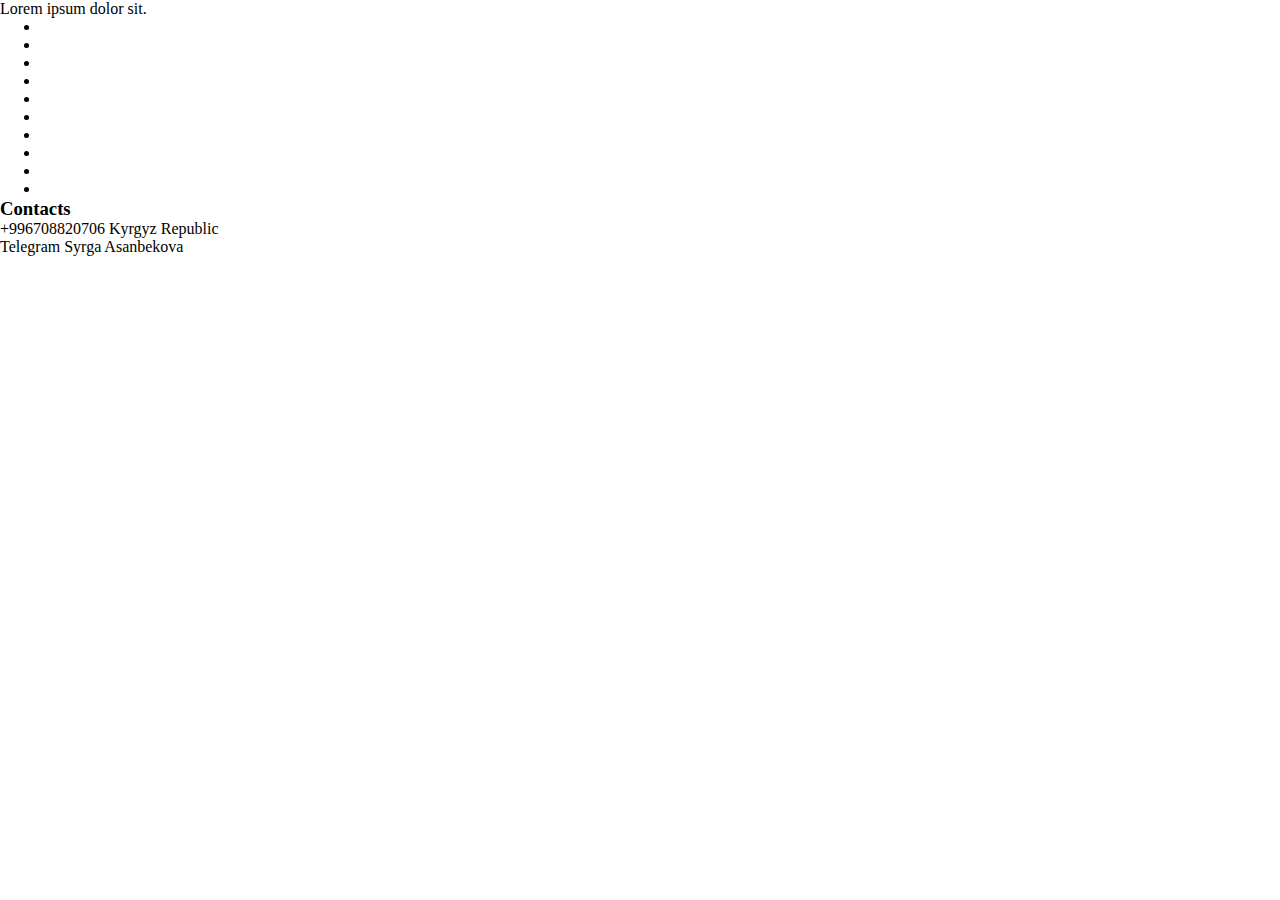
<file: index.html>
<!DOCTYPE html>
<html lang="en">
<head>
  <meta charset="UTF-8">
  <meta http-equiv="X-UA-Compatible" content="IE=edge">
  <meta name="viewport" content="width=device-width, initial-scale=1.0">
  <link rel="stylesheet" href="./style.css">
  <title>Document</title>
</head>
<body>
  <header>Lorem ipsum dolor sit.
    <nav>
      <ul>
        <li href=></li>
        <li href=></li>
        <li href=></li>
        <li href=></li>
        <li href=></li>
        <li href=></li>
        <li href=></li>
        <li href=></li>
        <li href=></li>
        <li href=></li>
      </ul>
    </nav>
  </header>
  

  <footer>
    <h3>Contacts</h3>
    <p>+996708820706 Kyrgyz Republic <br>
      Telegram <a href="@ssealm"></a>Syrga Asanbekova</p>
  </footer>
</body>
</html>
</file>
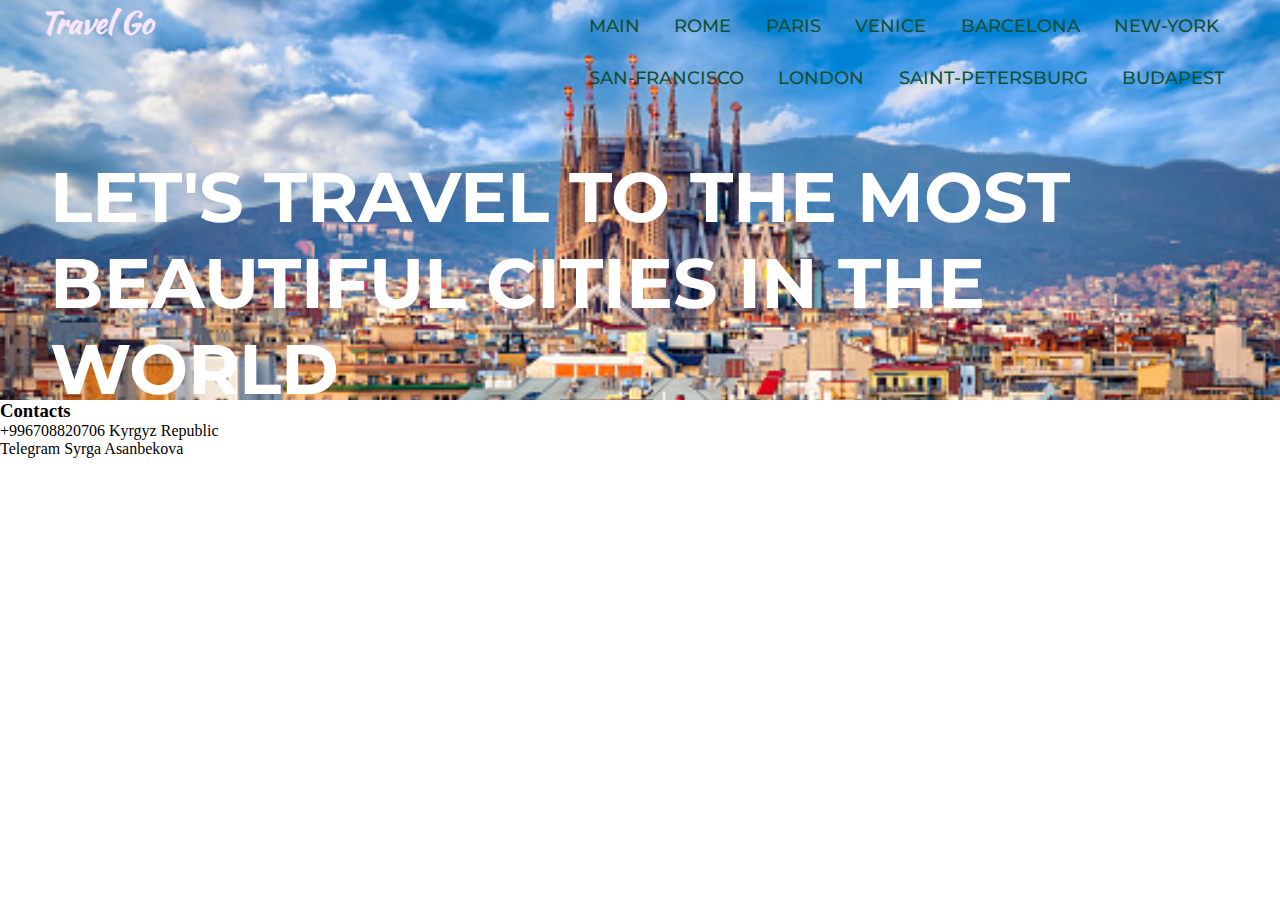
<file: barcelona.html>
<!DOCTYPE html>
<html lang="en">

<head>
  <meta charset="UTF-8">
  <meta http-equiv="X-UA-Compatible" content="IE=edge">
  <meta name="viewport" content="width=device-width, initial-scale=1.0">
  <link rel="stylesheet" href="./style.css">
  <link rel="preconnect" href="https://fonts.googleapis.com">
  <link rel="preconnect" href="https://fonts.gstatic.com" crossorigin>
  <link href="https://fonts.googleapis.com/css2?family=Kaushan+Script&family=Montserrat:wght@400;600&display=swap"
  rel="stylesheet">
  <title>Document</title>
</head>

<body>
  <header class="header-barcelona">
    <div class="container">
      <div class="header-inner">
        <div class="header-logo">Travel Go</div>
        <nav class="nav">
          <a href="./index.html" class="nav-link">Main</a>
          <a href="./rome.html" class="nav-link">Rome</a>
          <a href="./paris.html" class="nav-link">Paris</a>
          <a href="./venice.html" class="nav-link">Venice</a>
          <a href="./barcelona.html" class="nav-link">Barcelona</a>
          <a href="./new-york.html" class="nav-link">New-York</a><br>
          <a href="./san-francisco.html" class="nav-link">San-Francisco</a>
          <a href="./london.html" class="nav-link">London</a>
          <a href="./saint-petersburg.html" class="nav-link">Saint-Petersburg</a>
          <a href="./budapest.html" class="nav-link">Budapest</a>
        </nav>
      </div>
    </div>
    <h1 class="header-title">Let's travel to the most beautiful cities in the world</h1>
  </header>
  <div class="intro">

  </div>

  <footer>
    <h3>Contacts</h3>
    <p>+996708820706 Kyrgyz Republic <br>
      Telegram Syrga Asanbekova</p>
  </footer>
</body>

</html>
</file>
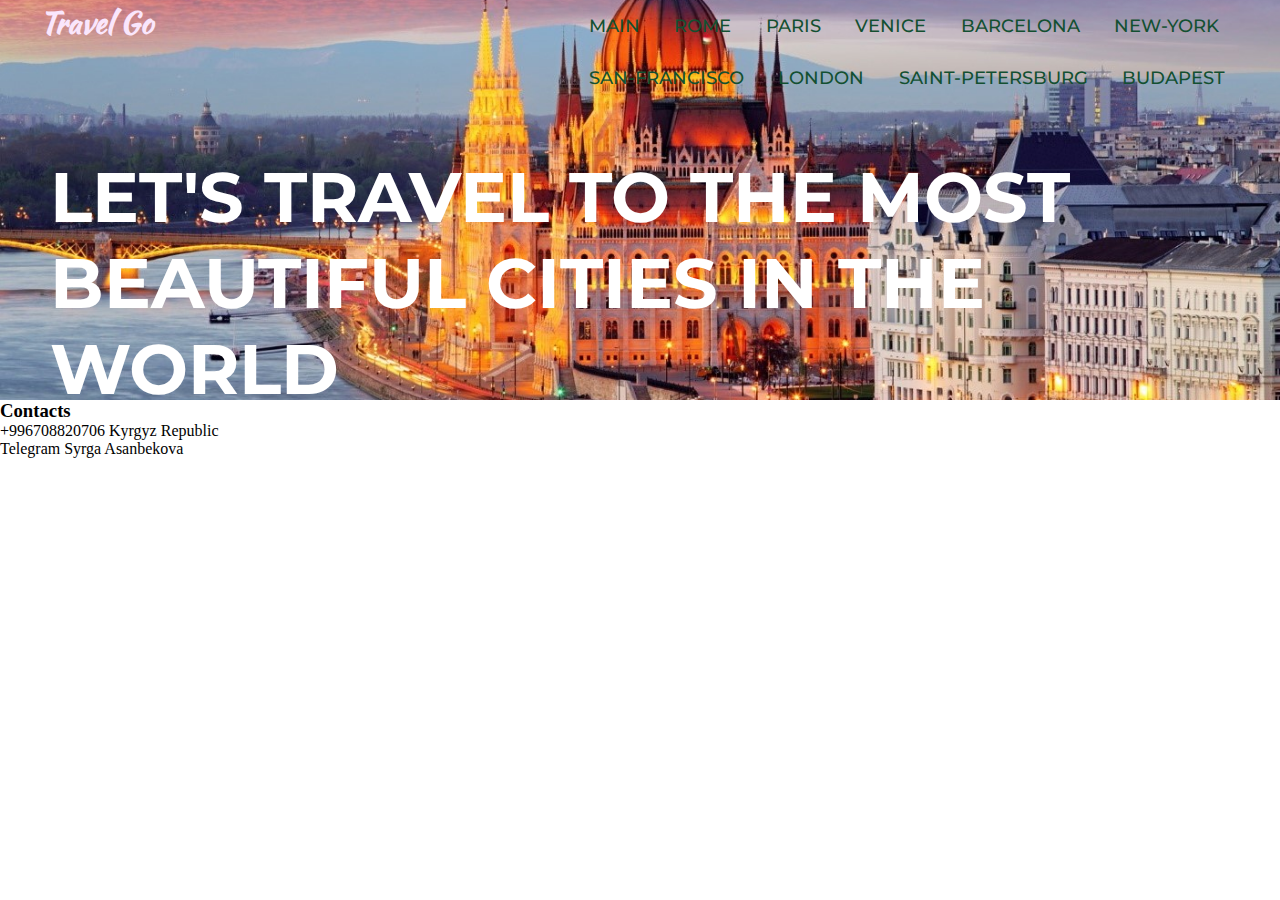
<file: budapest.html>
<!DOCTYPE html>
<html lang="en">

<head>
  <meta charset="UTF-8">
  <meta http-equiv="X-UA-Compatible" content="IE=edge">
  <meta name="viewport" content="width=device-width, initial-scale=1.0">
  <link rel="stylesheet" href="./style.css">
  <link rel="preconnect" href="https://fonts.googleapis.com">
  <link rel="preconnect" href="https://fonts.gstatic.com" crossorigin>
  <link href="https://fonts.googleapis.com/css2?family=Kaushan+Script&family=Montserrat:wght@400;600&display=swap"
  rel="stylesheet">
  <title>Document</title>
</head>

<body>
  <header class="header-budapest">
    <div class="container">
      <div class="header-inner">
        <div class="header-logo">Travel Go</div>
        <nav class="nav">
          <a href="./index.html" class="nav-link">Main</a>
          <a href="./rome.html" class="nav-link">Rome</a>
          <a href="./paris.html" class="nav-link">Paris</a>
          <a href="./venice.html" class="nav-link">Venice</a>
          <a href="./barcelona.html" class="nav-link">Barcelona</a>
          <a href="./new-york.html" class="nav-link">New-York</a><br>
          <a href="./san-francisco.html" class="nav-link">San-Francisco</a>
          <a href="./london.html" class="nav-link">London</a>
          <a href="./saint-petersburg.html" class="nav-link">Saint-Petersburg</a>
          <a href="./budapest.html" class="nav-link">Budapest</a>
        </nav>
      </div>
    </div>
    <h1 class="header-title">Let's travel to the most beautiful cities in the world</h1>
  </header>
  <div class="intro">

  </div>

  <footer>
    <h3>Contacts</h3>
    <p>+996708820706 Kyrgyz Republic <br>
      Telegram Syrga Asanbekova</p>
  </footer>
</body>

</html>
</file>
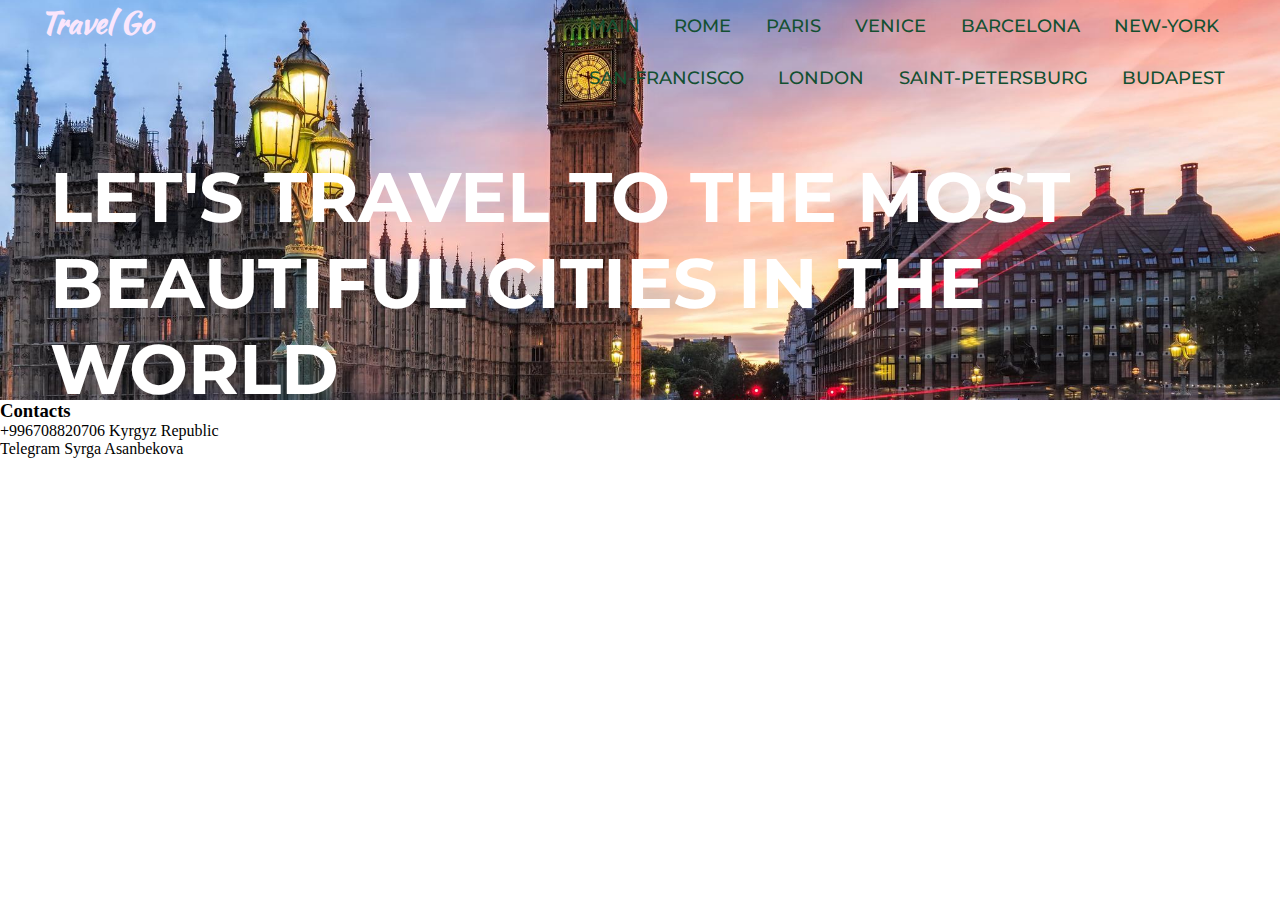
<file: london.html>
<!DOCTYPE html>
<html lang="en">

<head>
  <meta charset="UTF-8">
  <meta http-equiv="X-UA-Compatible" content="IE=edge">
  <meta name="viewport" content="width=device-width, initial-scale=1.0">
  <link rel="stylesheet" href="./style.css">
  <link rel="preconnect" href="https://fonts.googleapis.com">
  <link rel="preconnect" href="https://fonts.gstatic.com" crossorigin>
  <link href="https://fonts.googleapis.com/css2?family=Kaushan+Script&family=Montserrat:wght@400;600&display=swap"
  rel="stylesheet">
  <title>Document</title>
</head>

<body>
  <header class="header-london">
    <div class="container">
      <div class="header-inner">
        <div class="header-logo">Travel Go</div>
        <nav class="nav">
          <a href="./index.html" class="nav-link">Main</a>
          <a href="./rome.html" class="nav-link">Rome</a>
          <a href="./paris.html" class="nav-link">Paris</a>
          <a href="./venice.html" class="nav-link">Venice</a>
          <a href="./barcelona.html" class="nav-link">Barcelona</a>
          <a href="./new-york.html" class="nav-link">New-York</a><br>
          <a href="./san-francisco.html" class="nav-link">San-Francisco</a>
          <a href="./london.html" class="nav-link">London</a>
          <a href="./saint-petersburg.html" class="nav-link">Saint-Petersburg</a>
          <a href="./budapest.html" class="nav-link">Budapest</a>
        </nav>
      </div>
    </div>
    <h1 class="header-title">Let's travel to the most beautiful cities in the world</h1>
  </header>
  <div class="intro">

  </div>

  <footer>
    <h3>Contacts</h3>
    <p>+996708820706 Kyrgyz Republic <br>
      Telegram Syrga Asanbekova</p>
  </footer>
</body>

</html>
</file>
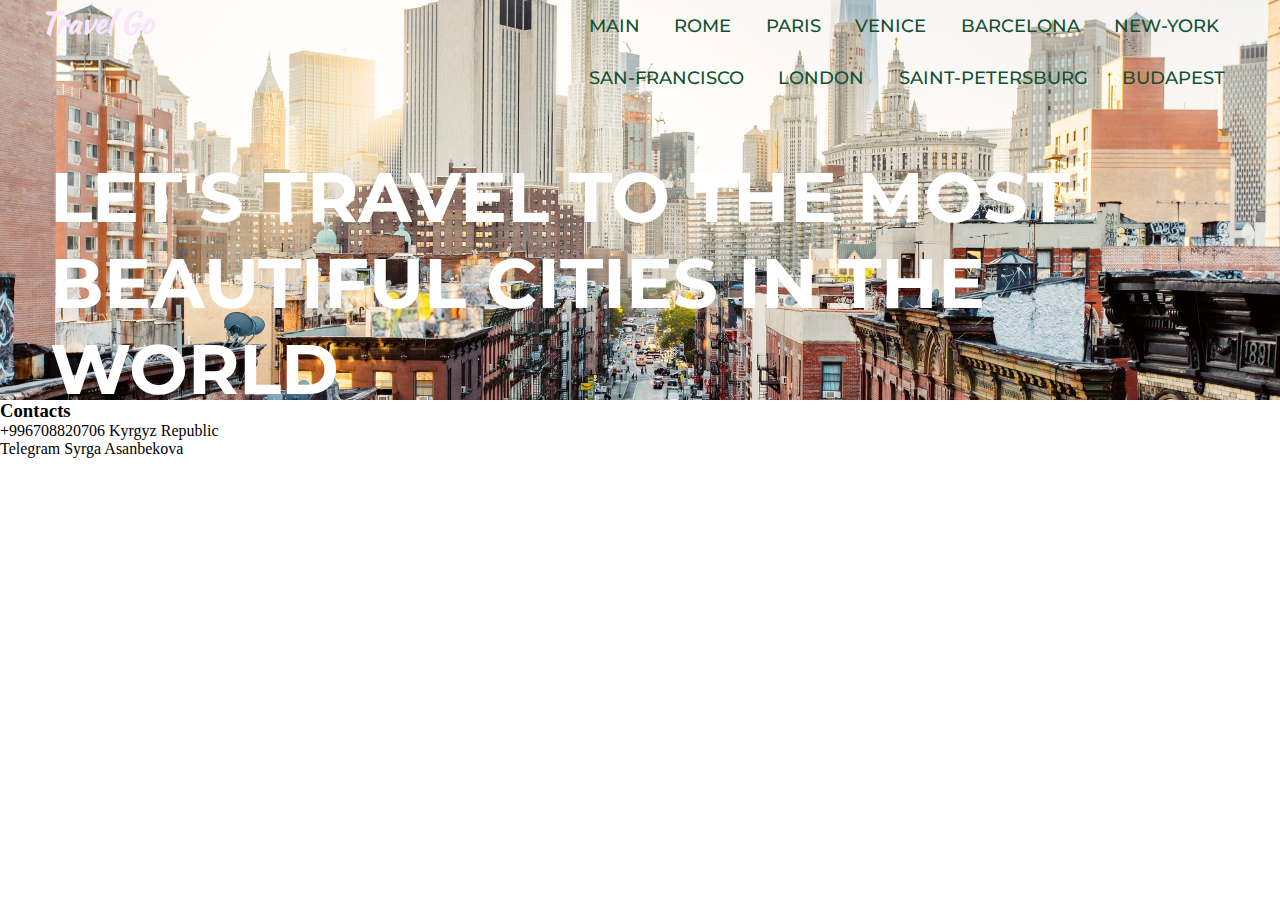
<file: new-york.html>
<!DOCTYPE html>
<html lang="en">

<head>
  <meta charset="UTF-8">
  <meta http-equiv="X-UA-Compatible" content="IE=edge">
  <meta name="viewport" content="width=device-width, initial-scale=1.0">
  <link rel="stylesheet" href="./style.css">
  <link rel="preconnect" href="https://fonts.googleapis.com">
  <link rel="preconnect" href="https://fonts.gstatic.com" crossorigin>
  <link href="https://fonts.googleapis.com/css2?family=Kaushan+Script&family=Montserrat:wght@400;600&display=swap"
  rel="stylesheet">
  <title>Document</title>
</head>

<body>
  <header class="header-ny">
    <div class="container">
      <div class="header-inner">
        <div class="header-logo">Travel Go</div>
        <nav class="nav">
          <a href="./index.html" class="nav-link">Main</a>
          <a href="./rome.html" class="nav-link">Rome</a>
          <a href="./paris.html" class="nav-link">Paris</a>
          <a href="./venice.html" class="nav-link">Venice</a>
          <a href="./barcelona.html" class="nav-link">Barcelona</a>
          <a href="./new-york.html" class="nav-link">New-York</a><br>
          <a href="./san-francisco.html" class="nav-link">San-Francisco</a>
          <a href="./london.html" class="nav-link">London</a>
          <a href="./saint-petersburg.html" class="nav-link">Saint-Petersburg</a>
          <a href="./budapest.html" class="nav-link">Budapest</a>
        </nav>
      </div>
    </div>
    <h1 class="header-title">Let's travel to the most beautiful cities in the world</h1>
  </header>
  <div class="intro">

  </div>

  <footer>
    <h3>Contacts</h3>
    <p>+996708820706 Kyrgyz Republic <br>
      Telegram Syrga Asanbekova</p>
  </footer>
</body>

</html>
</file>
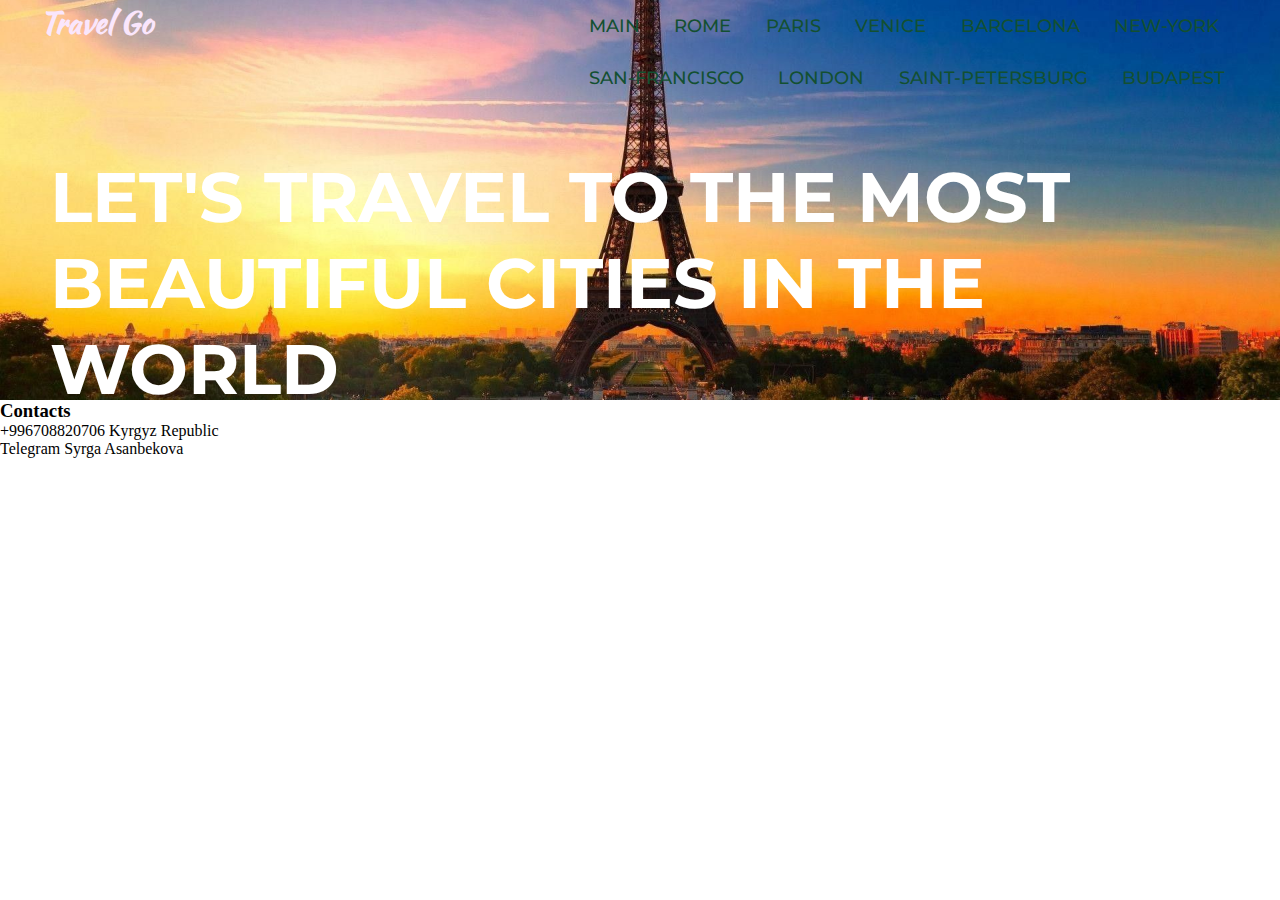
<file: paris.html>
<!DOCTYPE html>
<html lang="en">

<head>
  <meta charset="UTF-8">
  <meta http-equiv="X-UA-Compatible" content="IE=edge">
  <meta name="viewport" content="width=device-width, initial-scale=1.0">
  <link rel="stylesheet" href="./style.css">
  <link rel="preconnect" href="https://fonts.googleapis.com">
  <link rel="preconnect" href="https://fonts.gstatic.com" crossorigin>
  <link href="https://fonts.googleapis.com/css2?family=Kaushan+Script&family=Montserrat:wght@400;600&display=swap"
  rel="stylesheet">
  <title>Document</title>
</head>

<body>
  <header class="header-paris">
    <div class="container">
      <div class="header-inner">
        <div class="header-logo">Travel Go</div>
        <nav class="nav">
          <a href="./index.html" class="nav-link">Main</a>
          <a href="./rome.html" class="nav-link">Rome</a>
          <a href="./paris.html" class="nav-link">Paris</a>
          <a href="./venice.html" class="nav-link">Venice</a>
          <a href="./barcelona.html" class="nav-link">Barcelona</a>
          <a href="./new-york.html" class="nav-link">New-York</a><br>
          <a href="./san-francisco.html" class="nav-link">San-Francisco</a>
          <a href="./london.html" class="nav-link">London</a>
          <a href="./saint-petersburg.html" class="nav-link">Saint-Petersburg</a>
          <a href="./budapest.html" class="nav-link">Budapest</a>
        </nav>
      </div>
    </div>
    <h1 class="header-title">Let's travel to the most beautiful cities in the world</h1>
  </header>
  <div class="intro">

  </div>

  <footer>
    <h3>Contacts</h3>
    <p>+996708820706 Kyrgyz Republic <br>
      Telegram Syrga Asanbekova</p>
  </footer>
</body>

</html>
</file>
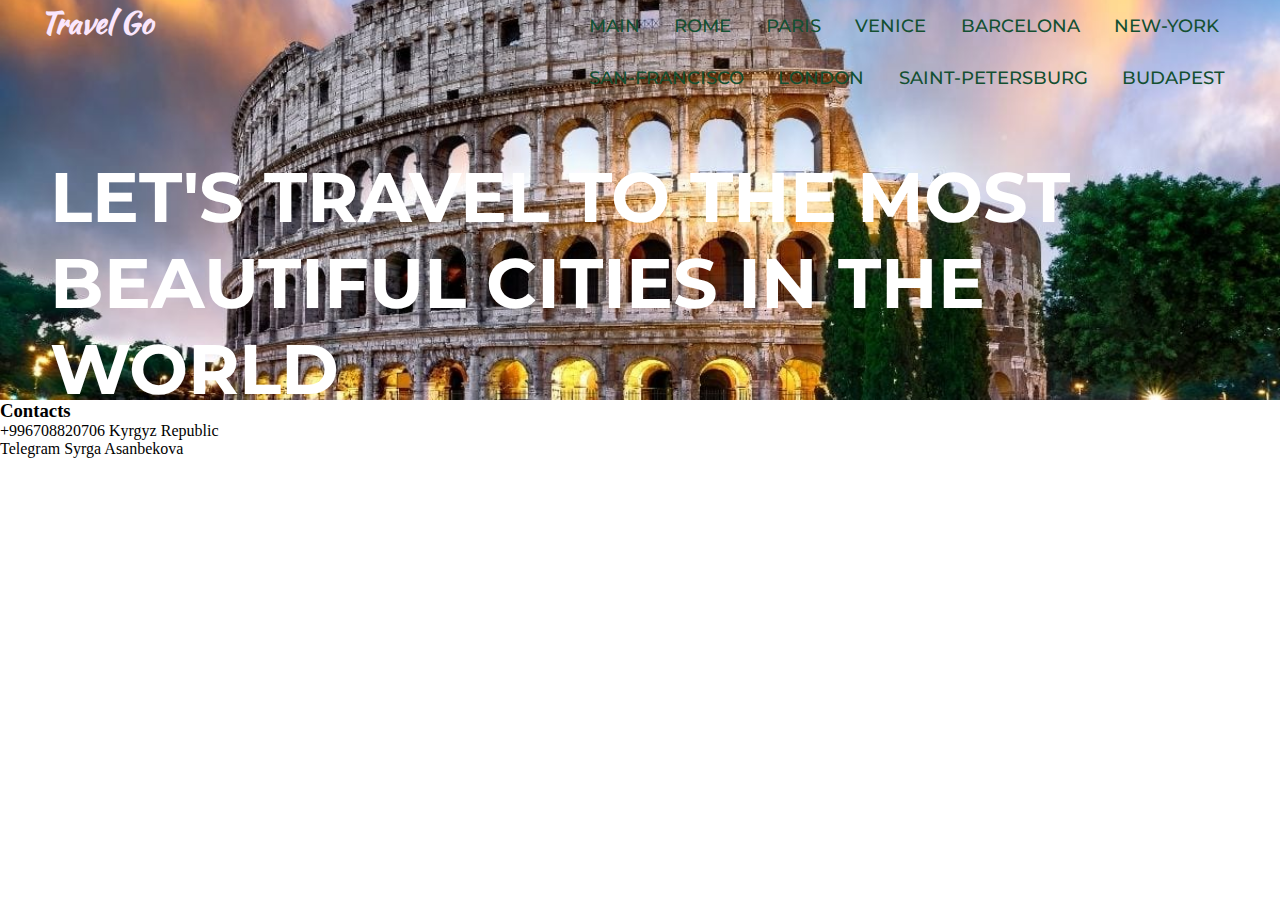
<file: rome.html>
<!DOCTYPE html>
<html lang="en">

<head>
  <meta charset="UTF-8">
  <meta http-equiv="X-UA-Compatible" content="IE=edge">
  <meta name="viewport" content="width=device-width, initial-scale=1.0">
  <link rel="stylesheet" href="./style.css">
  <link rel="preconnect" href="https://fonts.googleapis.com">
  <link rel="preconnect" href="https://fonts.gstatic.com" crossorigin>
  <link href="https://fonts.googleapis.com/css2?family=Kaushan+Script&family=Montserrat:wght@400;600&display=swap"
  rel="stylesheet">
  <title>Document</title>
</head>

<body>
  <header class="header-rome">
    <div class="container">
      <div class="header-inner">
        <div class="header-logo">Travel Go</div>
        <nav class="nav">
          <a href="./index.html" class="nav-link">Main</a>
          <a href="./rome.html" class="nav-link">Rome</a>
          <a href="./paris.html" class="nav-link">Paris</a>
          <a href="./venice.html" class="nav-link">Venice</a>
          <a href="./barcelona.html" class="nav-link">Barcelona</a>
          <a href="./new-york.html" class="nav-link">New-York</a><br>
          <a href="./san-francisco.html" class="nav-link">San-Francisco</a>
          <a href="./london.html" class="nav-link">London</a>
          <a href="./saint-petersburg.html" class="nav-link">Saint-Petersburg</a>
          <a href="./budapest.html" class="nav-link">Budapest</a>
        </nav>
      </div>
    </div>
    <h1 class="header-title">Let's travel to the most beautiful cities in the world</h1>
  </header>
  <div class="intro">

  </div>

  <footer>
    <h3>Contacts</h3>
    <p>+996708820706 Kyrgyz Republic <br>
      Telegram Syrga Asanbekova</p>
  </footer>
</body>

</html>
</file>
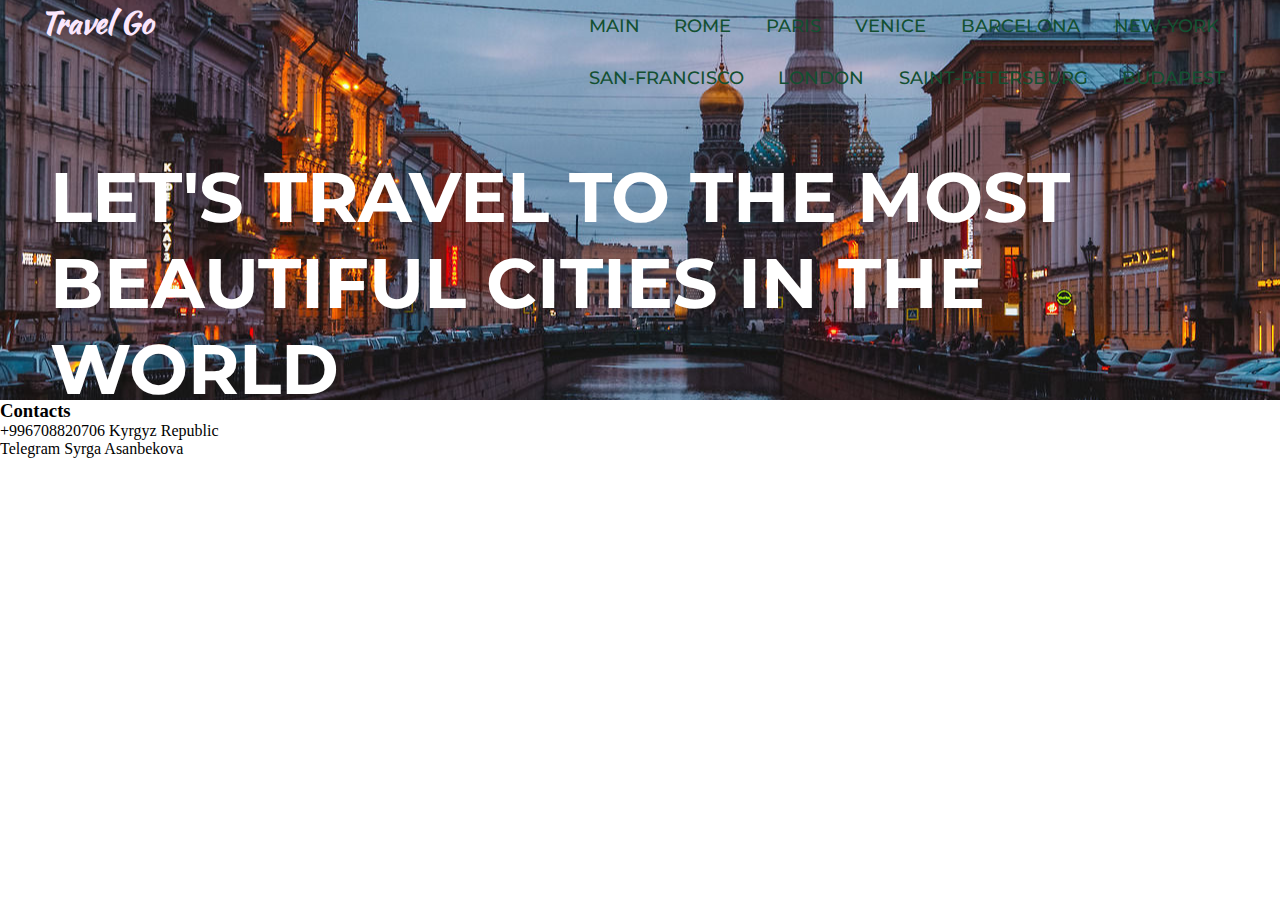
<file: saint-petersburg.html>
<!DOCTYPE html>
<html lang="en">

<head>
  <meta charset="UTF-8">
  <meta http-equiv="X-UA-Compatible" content="IE=edge">
  <meta name="viewport" content="width=device-width, initial-scale=1.0">
  <link rel="stylesheet" href="./style.css">
  <link rel="preconnect" href="https://fonts.googleapis.com">
  <link rel="preconnect" href="https://fonts.gstatic.com" crossorigin>
  <link href="https://fonts.googleapis.com/css2?family=Kaushan+Script&family=Montserrat:wght@400;600&display=swap"
  rel="stylesheet">
  <title>Document</title>
</head>

<body>
  <header class="header-saint">
    <div class="container">
      <div class="header-inner">
        <div class="header-logo">Travel Go</div>
        <nav class="nav">
          <a href="./index.html" class="nav-link">Main</a>
          <a href="./rome.html" class="nav-link">Rome</a>
          <a href="./paris.html" class="nav-link">Paris</a>
          <a href="./venice.html" class="nav-link">Venice</a>
          <a href="./barcelona.html" class="nav-link">Barcelona</a>
          <a href="./new-york.html" class="nav-link">New-York</a><br>
          <a href="./san-francisco.html" class="nav-link">San-Francisco</a>
          <a href="./london.html" class="nav-link">London</a>
          <a href="./saint-petersburg.html" class="nav-link">Saint-Petersburg</a>
          <a href="./budapest.html" class="nav-link">Budapest</a>
        </nav>
      </div>
    </div>
    <h1 class="header-title">Let's travel to the most beautiful cities in the world</h1>
  </header>
  <div class="intro">

  </div>

  <footer>
    <h3>Contacts</h3>
    <p>+996708820706 Kyrgyz Republic <br>
      Telegram Syrga Asanbekova</p>
  </footer>
</body>

</html>
</file>
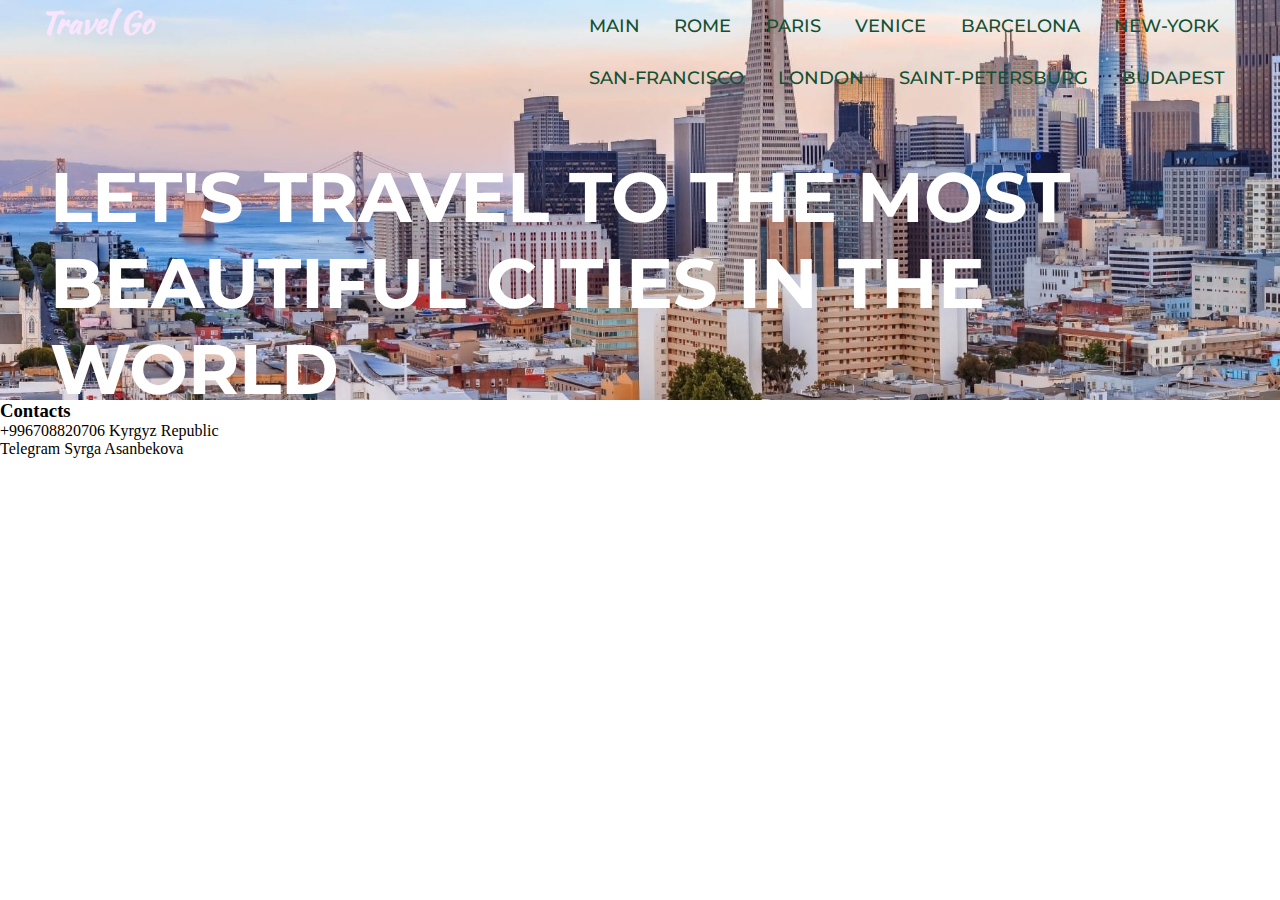
<file: san-francisco.html>
<!DOCTYPE html>
<html lang="en">

<head>
  <meta charset="UTF-8">
  <meta http-equiv="X-UA-Compatible" content="IE=edge">
  <meta name="viewport" content="width=device-width, initial-scale=1.0">
  <link rel="stylesheet" href="./style.css">
  <link rel="preconnect" href="https://fonts.googleapis.com">
  <link rel="preconnect" href="https://fonts.gstatic.com" crossorigin>
  <link href="https://fonts.googleapis.com/css2?family=Kaushan+Script&family=Montserrat:wght@400;600&display=swap"
  rel="stylesheet">
  <title>Document</title>
</head>

<body>
  <header class="header-francisco">
    <div class="container">
      <div class="header-inner">
        <div class="header-logo">Travel Go</div>
        <nav class="nav">
          <a href="./index.html" class="nav-link">Main</a>
          <a href="./rome.html" class="nav-link">Rome</a>
          <a href="./paris.html" class="nav-link">Paris</a>
          <a href="./venice.html" class="nav-link">Venice</a>
          <a href="./barcelona.html" class="nav-link">Barcelona</a>
          <a href="./new-york.html" class="nav-link">New-York</a><br>
          <a href="./san-francisco.html" class="nav-link">San-Francisco</a>
          <a href="./london.html" class="nav-link">London</a>
          <a href="./saint-petersburg.html" class="nav-link">Saint-Petersburg</a>
          <a href="./budapest.html" class="nav-link">Budapest</a>
        </nav>
      </div>
    </div>
    <h1 class="header-title">Let's travel to the most beautiful cities in the world</h1>
  </header>
  <div class="intro">

  </div>

  <footer>
    <h3>Contacts</h3>
    <p>+996708820706 Kyrgyz Republic <br>
      Telegram Syrga Asanbekova</p>
  </footer>
</body>

</html>
</file>
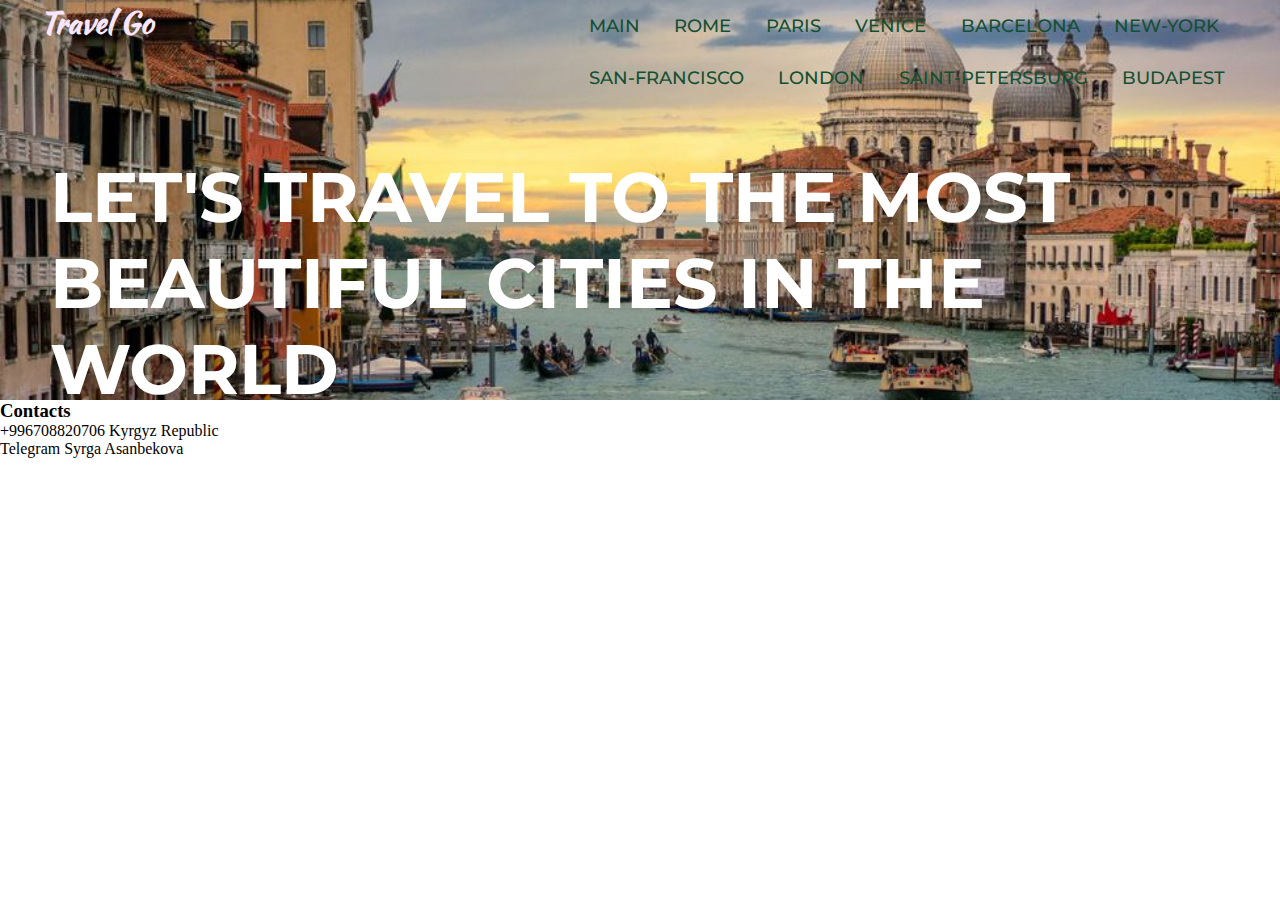
<file: venice.html>
<!DOCTYPE html>
<html lang="en">

<head>
  <meta charset="UTF-8">
  <meta http-equiv="X-UA-Compatible" content="IE=edge">
  <meta name="viewport" content="width=device-width, initial-scale=1.0">
  <link rel="stylesheet" href="./style.css">
  <link rel="preconnect" href="https://fonts.googleapis.com">
  <link rel="preconnect" href="https://fonts.gstatic.com" crossorigin>
  <link href="https://fonts.googleapis.com/css2?family=Kaushan+Script&family=Montserrat:wght@400;600&display=swap"
  rel="stylesheet">
  <title>Document</title>
</head>

<body>
  <header class="header-venice">
    <div class="container">
      <div class="header-inner">
        <div class="header-logo">Travel Go</div>
        <nav class="nav">
          <a href="./index.html" class="nav-link">Main</a>
          <a href="./rome.html" class="nav-link">Rome</a>
          <a href="./paris.html" class="nav-link">Paris</a>
          <a href="./venice.html" class="nav-link">Venice</a>
          <a href="./barcelona.html" class="nav-link">Barcelona</a>
          <a href="./new-york.html" class="nav-link">New-York</a><br>
          <a href="./san-francisco.html" class="nav-link">San-Francisco</a>
          <a href="./london.html" class="nav-link">London</a>
          <a href="./saint-petersburg.html" class="nav-link">Saint-Petersburg</a>
          <a href="./budapest.html" class="nav-link">Budapest</a>
        </nav>
      </div>
    </div>
    <h1 class="header-title">Let's travel to the most beautiful cities in the world</h1>
  </header>
  <div class="intro">

  </div>

  <footer>
    <h3>Contacts</h3>
    <p>+996708820706 Kyrgyz Republic <br>
      Telegram Syrga Asanbekova</p>
  </footer>
</body>

</html>
</file>
<file: style.css>
* {
  margin: 0%;
}
/* Header */
.header {
  background-image: url(./images/navbg.jpg);
  background-size: cover;
  background-position: center;
  width: 100%;
  height: 400px;
}
.header-budapest {
  background-image: url(./images/budapest-bg.jpg);
  background-size: cover;
  background-position: center;
  width: 100%;
  height: 400px;
}
.header-rome {
  background-image: url(./images/Rome-bg.jpg);
  background-size: cover;
  background-position: center;
  width: 100%;
  height: 400px;
}
.header-paris {
  background-image: url(./images/paris-bg.jpg);
  background-size: cover;
  background-position: center;
  width: 100%;
  height: 400px;
}
.header-venice {
  background-image: url(./images/venice-bg.jpg);
  background-size: cover;
  background-position: center;
  width: 100%;
  height: 400px;
}
.header-barcelona {
  background-image: url(./images/barcelona-bg.jpg);
  background-size: cover;
  background-position: center;
  width: 100%;
  height: 400px;
}
.header-francisco {
  background-image: url(./images/San-Francisco-bg.jpg);
  background-size: cover;
  background-position: center;
  width: 100%;
  height: 400px;
}
.header-london {
  background-image: url(./images/London-bg.jpg);
  background-size: cover;
  background-position: center;
  width: 100%;
  height: 400px;
}
.header-ny {
  background-image: url(./images/NYC-bg.jpg);
  background-size: cover;
  background-position: center;
  width: 100%;
  height: 400px;
}
.header-saint {
  background-image: url(./images/saint-petersburg-bg.jpg);
  background-size: cover;
  background-position: center;
  width: 100%;
  height: 400px;
}
.header-logo {
  font-size: 30px;
  font-weight: 700;
  color: rgb(250, 230, 252);
  font-family: 'Kaushan Script', cursive;
}
.header-inner {
  display: flex;
  justify-content: space-between; 
}
.header-title {
  font-size: 70px;
  font-weight: 700;
  text-transform: uppercase;
  color: white;
  margin: 50px;
  font-family: 'Montserrat', sans-serif;
}
/* Container */
.container {
  margin: 0 auto;
  width: 100%;
  max-width: 1200px;
}
/* Nav */
.nav {
  font-size: 18px;
  text-transform: uppercase;
}
.nav-link {
  display: inline-block;
  vertical-align: bottom;
  margin: 15px;
  color: rgb(19, 80, 49);
  font-weight: 500;
  text-decoration: none;
  font-family: 'Montserrat', sans-serif;
  transition: color .1s linear;
}
.nav-link:hover {
  color: rgb(252, 7, 7);
  background-color: rgba(173, 171, 173, 0.801);
}
</file>
